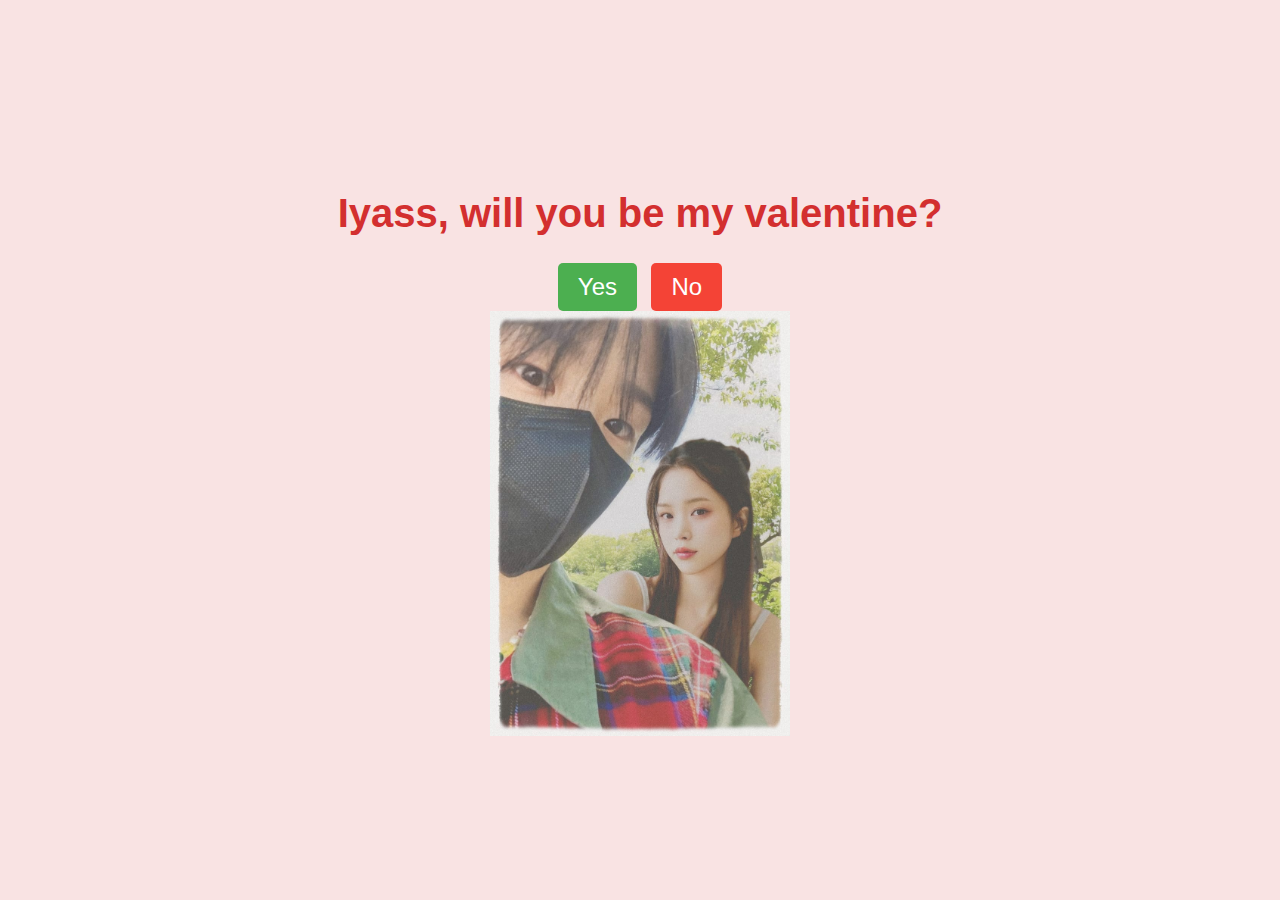
<file: index.html>
<!DOCTYPE html>
<html lang="en">
<head>
    <meta charset="UTF-8">
    <meta name="viewport" content="width=device-width, initial-scale=1.0">
    <title>Will You Be My Valentine?</title>
    <link rel="stylesheet" href="styles.css">
</head>
<body>
    <div class="container">
        <h1>Iyass, will you be my valentine?</h1>
        <div class="buttons">
            <button class="yes-button" onclick="handleYesClick()">Yes</button>
            <button class="no-button" onclick="handleNoClick()">No</button>
        </div>
        <div class="gif_container">
            <img src="gambar.jpeg" alt="Cute GIF">
        </div>
    </div>
    <script src="script.js"></script>
</body>
</html>
</file>
<file: styles.css>
body {
    display: flex;
    justify-content: center;
    align-items: center;
    height: 100vh;
    margin: 0;
    background-color: #f9e3e3;
    font-family: 'Arial', sans-serif;
    flex-direction: column;
  }
  
  .container {
    text-align: center;
  }
  
  h1 {
    font-size: 2.5em;
    color: #d32f2f;
  }
  
  .buttons {
    margin-top: 20px;
  }
  
  .yes-button {
    font-size: 1.5em;
    padding: 10px 20px;
    margin-right: 10px;
    background-color: #4caf50;
    color: white;
    border: none;
    border-radius: 5px;
    cursor: pointer;
  }
  
  .no-button {
    font-size: 1.5em;
    padding: 10px 20px;
    background-color: #f44336;
    color: white;
    border: none;
    border-radius: 5px;
    cursor: pointer;
  }
  
  .gif_container img {
    max-width: 300px; /* Sesuaikan ukuran maksimal */
    height: auto; /* Menjaga rasio aspek */
    display: block;
    margin: 0 auto; /* Agar gambar berada di tengah */
}
</file>
